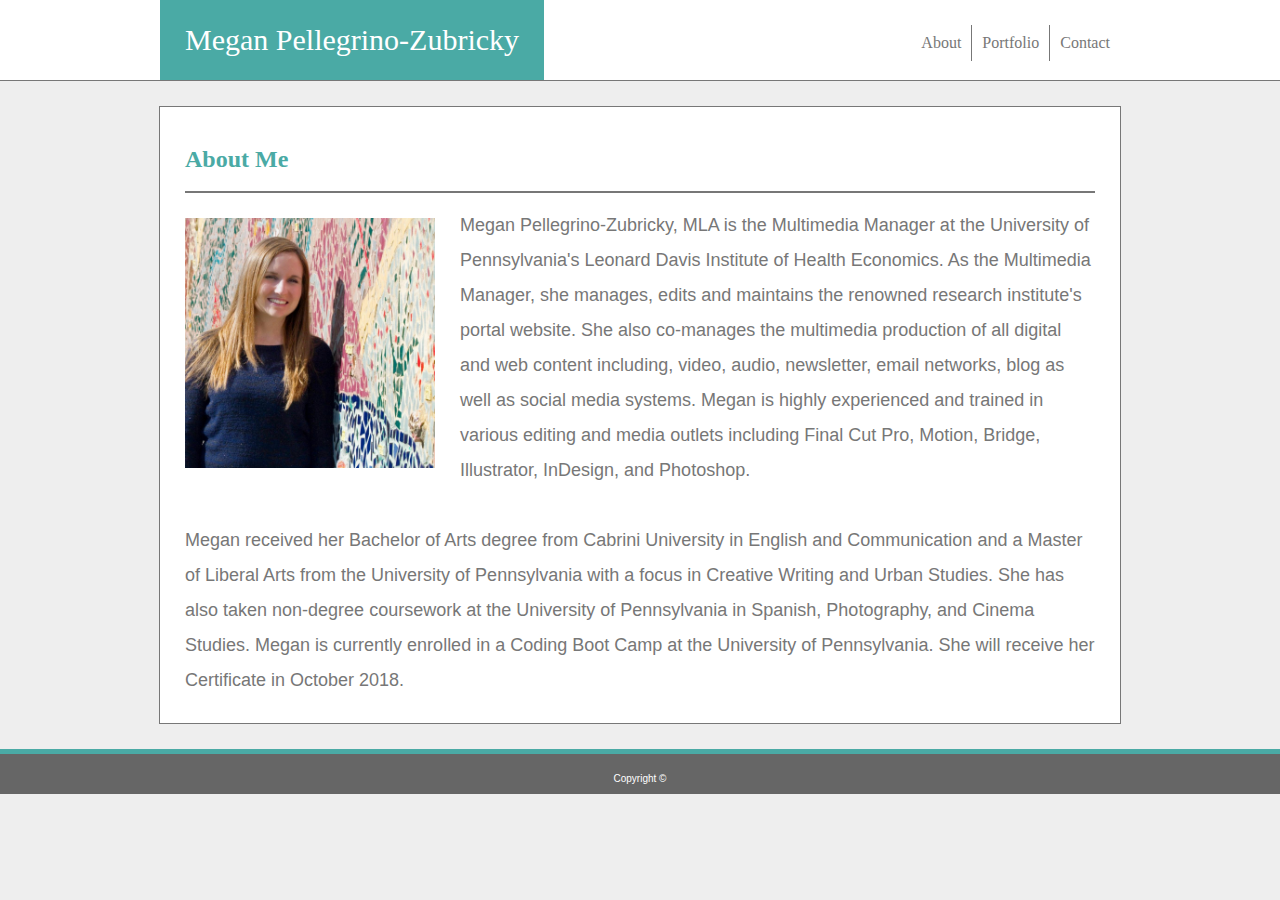
<file: index.html>
<!DOCTYPE html>
<html lang="en-us">
    <head>
        <meta charset="UTF-8">
        <title>About</title>
        <link rel="stylesheet" type="text/css" href="assets/reset.css">
        <link rel="stylesheet" type="text/css" href="assets/style.css">
    </head>  

    <body>
            <!--Header-->
        <div class="header">
            <div class="inner-header">
                <div class="name">Megan Pellegrino-Zubricky</div>

            <!--Navigation-->
                <div class="navr"><a href="contact.html">Contact</a></div>
                <div class="navr"><a href="portfolio.html">Portfolio</a></div>
                <div class="navr"><a href="index.html">About</a></div>
            </div>
        </div>

        <div class="content">
             
            <!--Main Text-->
            <h2>About Me</h2>
            <div class="paragraph">
                    <img class="image" src="images/Pellegrino-Zubricky.jpeg" width="250" height="250" />
                <p>Megan Pellegrino-Zubricky, MLA is the Multimedia Manager at the University of Pennsylvania's Leonard Davis Institute of Health Economics. As the Multimedia Manager, she manages, edits and maintains the renowned research institute's portal website. She also co-manages the multimedia production of all digital and web content including, video, audio, newsletter, email networks, blog as well as social media systems. Megan is highly experienced and trained in various editing and media outlets including Final Cut Pro, Motion, Bridge, Illustrator, InDesign, and Photoshop. 
                </p>
                <br>
                <p>Megan received her Bachelor of Arts degree from Cabrini University in English and Communication and a Master of Liberal Arts from the University of Pennsylvania with a focus in Creative Writing and Urban Studies. She has also taken non-degree coursework at the University of Pennsylvania in Spanish, Photography, and Cinema Studies. Megan is currently enrolled in a Coding Boot Camp at the University of Pennsylvania. She will receive her Certificate in October 2018.
                </p>
            </div>
        </div>    
        
            <!--Footer-->
        <div class="footer">
            <p>Copyright &copy;</p>
        </div>
    </body>
</html>
</file>
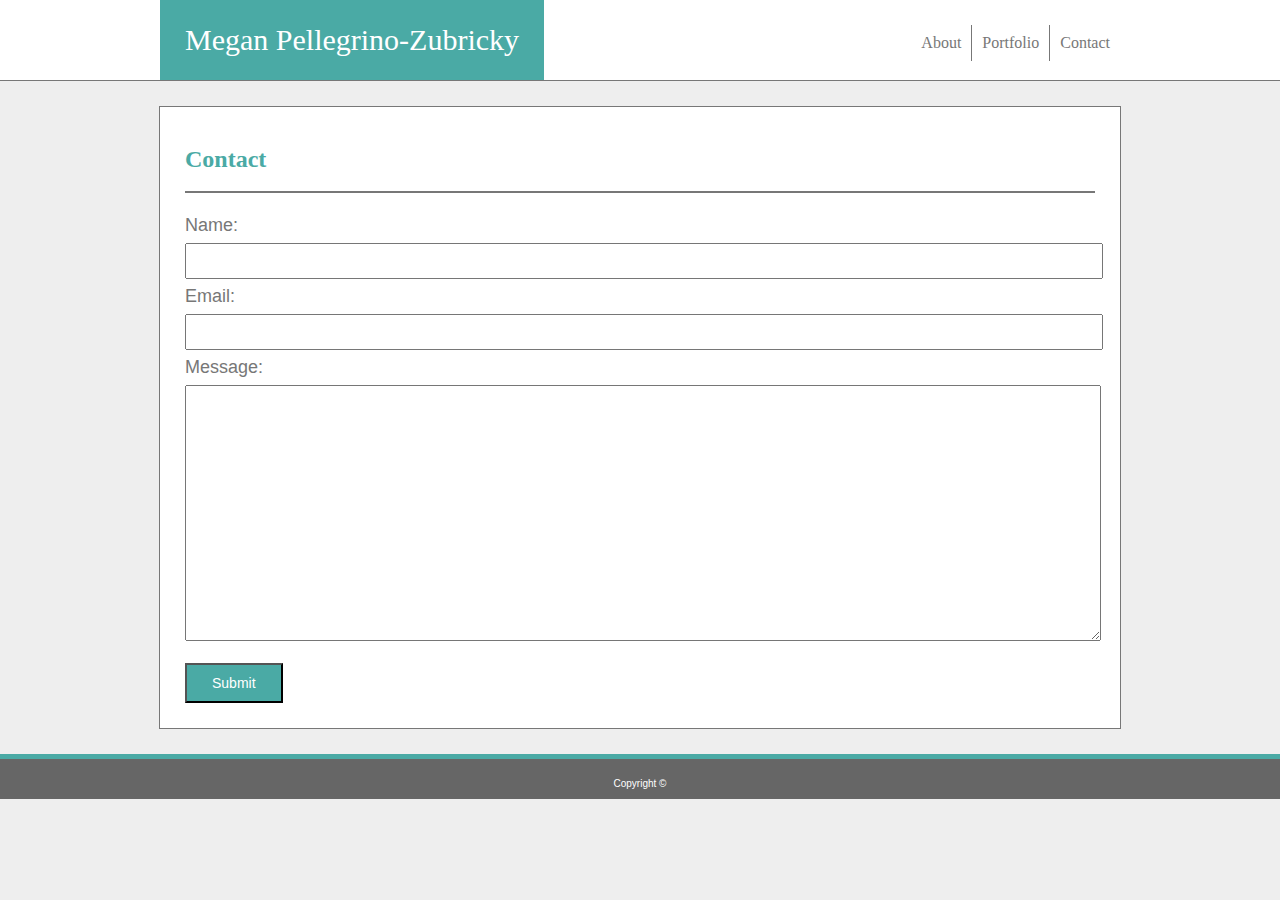
<file: contact.html>
<!DOCTYPE html>
<html lang="en-us">
    <head>
        <meta charset="UTF-8">
        <title>Contact</title>
        <link rel="stylesheet" type="text/css" href="assets/reset.css">
        <link rel="stylesheet" type="text/css" href="assets/style.css">
    </head>  

    <body>
            <!--Header-->
        <div class="header">
            <div class="inner-header">
                <div class="name">Megan Pellegrino-Zubricky</div>

            <!--Navigation-->
                <div class="navr"><a href="contact.html">Contact</a></div>
                <div class="navr"><a href="portfolio.html">Portfolio</a></div>
                <div class="navr"><a href="index.html">About</a></div>
            </div>
        </div>

        <div class="content">
             
            <!--Contact Form-->
            <h2>Contact</h2>
            <div class="paragraph">
                <form>
                    Name:<br>
                    <input class="input-style" type="text">
                    Email:<br>
                    <input class="input-style" type="text">
                    Message: <br>
                    <textarea class="text-area-style"></textarea>
                    <input class="submit" type="submit" value="Submit">
                </form>

            </div>
        </div>    
        
            <!--Footer-->
        <div class="footer">
            <p>Copyright &copy;</p>
        </div>
    </body>
</html>
</file>
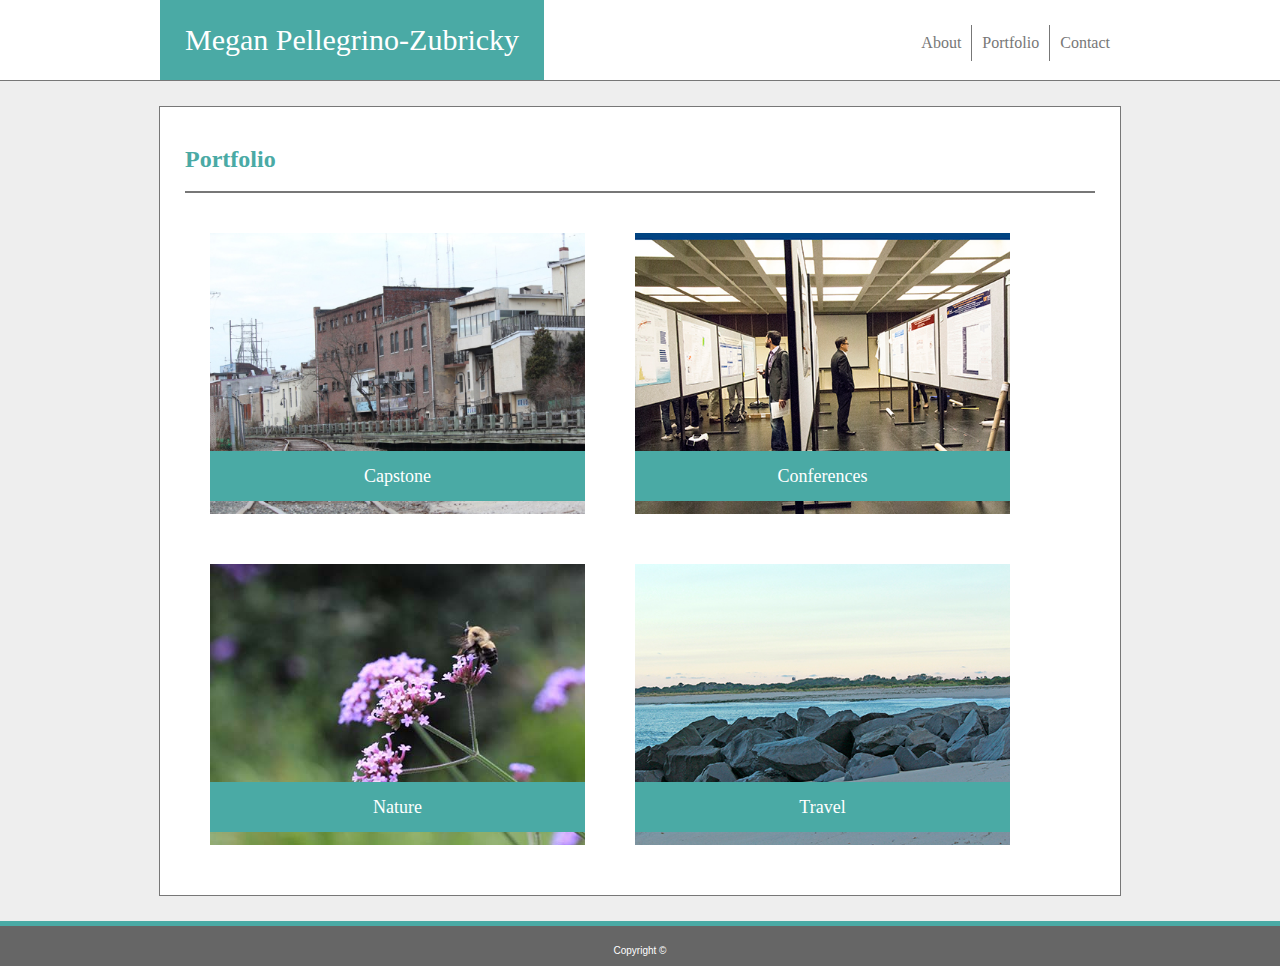
<file: portfolio.html>
<!DOCTYPE html>
<html lang="en-us">
    <head>
        <meta charset="UTF-8">
        <title>Portflio</title>
        <link rel="stylesheet" type="text/css" href="assets/reset.css">
        <link rel="stylesheet" type="text/css" href="assets/style.css">
    </head>  

    <body>
            <!--Header-->
        <div class="header">
            <div class="inner-header">
                <div class="name">Megan Pellegrino-Zubricky</div>

             <!--Navigation-->
                <div class="navr"><a href="contact.html">Contact</a></div>
                <div class="navr"><a href="portfolio.html">Portfolio</a></div>
                <div class="navr"><a href="index.html">About</a></div>
            </div>
        </div>

        <div class="content">
             
            <!--Box Section-->
            <h2>Portfolio</h2>
            <div class="paragraph">
                <div class="image-holder">
                    <img class="portfolio-image" src="images/Capstone.jpg" />
                    <div class="image-banner">
                        <p class="image-banner-text">Capstone</p>
                    </div>
                </div>
                <div class="image-holder">
                    <img class="portfolio-image" src="images/ConferencePhotography.jpg" />
                    <div class="image-banner">
                        <p class="image-banner-text">Conferences</p>
                    </div>
                </div>
                <div class="image-holder">
                    <img class="portfolio-image" src="images/NaturePhotography.jpg" />
                    <div class="image-banner">
                        <p class="image-banner-text">Nature</p>
                    </div>
                </div>
                <div class="image-holder">
                    <img class="portfolio-image" src="images/BeachPhotography.jpg" />
                    <div class="image-banner">
                        <p class="image-banner-text">Travel</p>
                    </div>
                </div>
            </div>
            <div style="clear:both"></div>
        </div>    
        
            <!--Footer-->
        <div class="footer">
            <p>Copyright &copy;</p>
        </div>
    </body>
</html>
</file>
<file: assets/style.css>
body {
    font-family:Georgia, 'Times New Roman', Times, serif;
    background-color: #eeeeee;
}

.header {
    height: 80px;
    background-color: #ffffff;
    border-bottom: 1px solid #777777;
}

.inner-header {
    width: 960px;
    margin-right: auto;
    margin-left: auto;
}

.name {
    float: left;
    background-color: #4aaaa5;
    padding: 25px;
    font-size: 30px;
    color: white;
}

.navr {
    float: right;
    padding: 10px;
    color: #777777;
    border-left: 1px solid #777777;
    margin-top: 25px;
    margin-bottom: 25px;
}

.navr:last-child {
    float: right;
    padding: 10px;
    color: #777777;
    margin-top: 25px;
    margin-bottom: 25px;
    border-left: none;
}

.navr a:link {
    color: #777777;
    text-decoration: none;
}

.navr a:visited {
    color: #777777;
    text-decoration: none;
}

.navr a:hover {
    color: #4aaaa5;
    text-decoration: none;
}

.navr a:active {
    color: #4aaaa5;
    text-decoration: none;
}

h2 {
    font-size: 24px;
    color: #4aaaa5;
    font-weight: bold;
    margin-top: 15px;
    margin-bottom: 15px;
    padding-bottom: 20px;
    border-bottom: 2px solid #777777;
}

.content {
    width: 910px;
    margin-right: auto;
    margin-left: auto;
    margin-top: 25px;
    margin-bottom: 25px;
    border: 1px solid #777777;
    background-color:  white;
    padding: 25px;
}

.image {
    float: left;
    padding: 10px 25px 25px 0px;
}

.paragraph {
    font-size: 18px;
    color: #777777;
    font-family: Arial, Helvetica, sans-serif;
    line-height: 35px;
}

.footer {
    height: 40px;
    background-color: #666666;
    font-family: Arial, Helvetica, sans-serif;
    font-size: 10px;
    color: white;
    text-align: center;
    border-top: 5px solid #4aaaa5;
}

.footer p {
    margin-top: 20px;
}

.input-style {
    width: 100%;
    height: 30px;
    font-size: 14px;
}

.text-area-style {
    width: 100%;
    height: 250px;
    font-size: 14px;
}

.submit {
    background-color: #4aaaa5;
    height: 40px;
    color: white;
    font-size: 14px;
    margin-top: 10px;
    padding: 5px 25px 5px 25px;
}

.portfolio-image {
    width: 375px;
    height: 281px;
}

.image-holder {
    width: 375px;
    height: 281px;
    float: left;
    padding: 25px;
}

.image-banner {
    height: 50px;
    width: 375px;
    background-color: #4aaaa5;
    position: relative;
    top: -75px;
}

.image-banner-text {
    font-family: Georgia, 'Times New Roman', Times, serif;
    font-size: 18px;
    color: white;
    text-align: center;
    line-height: 50px;
}
</file>
